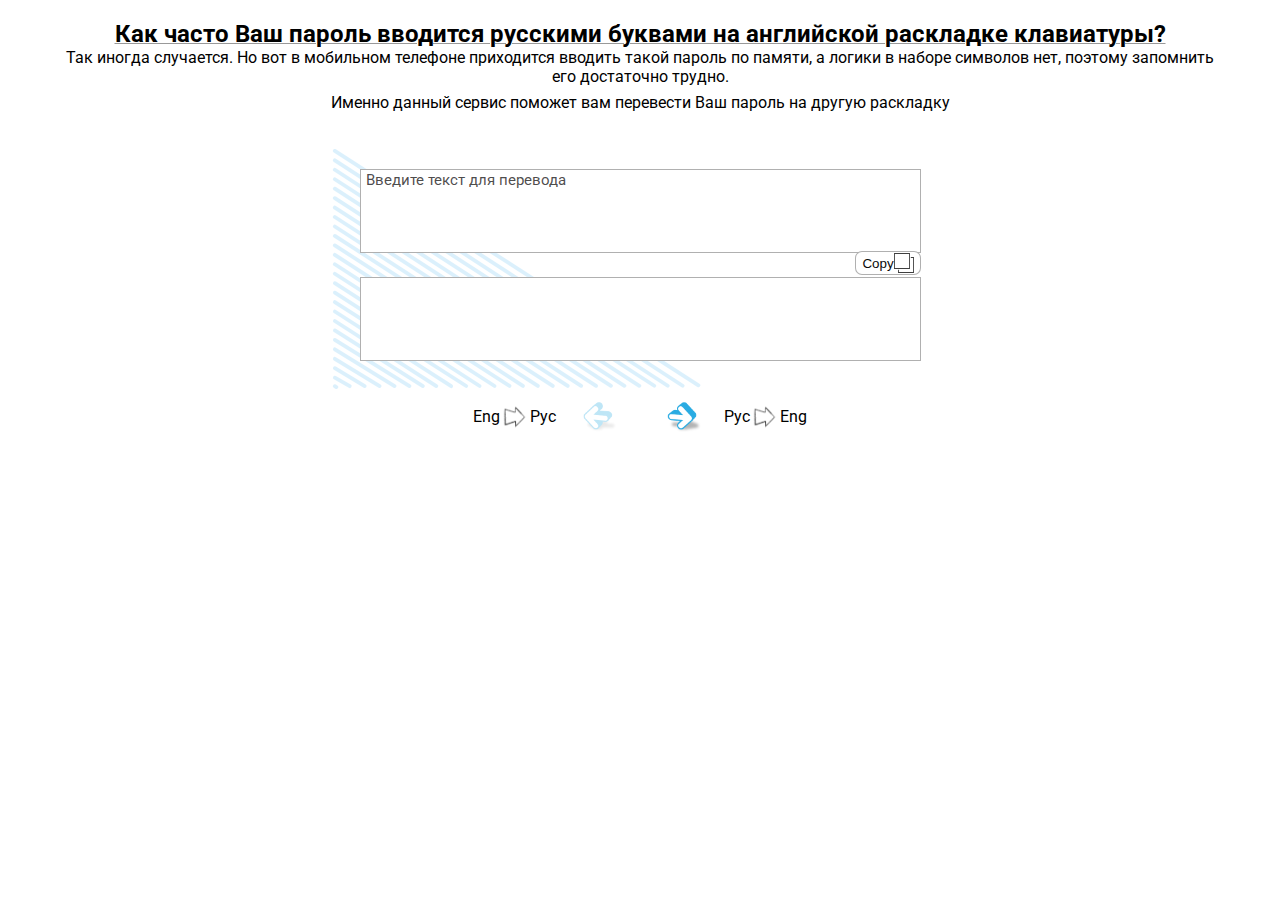
<file: index.html>
<!DOCTYPE html>
<html lang="ru">
<head>
  <meta charset="UTF-8">
  <meta http-equiv="X-UA-Compatible" content="IE=edge">
  <meta name="viewport" content="width=device-width, initial-scale=1.0">
  <title>Смена раскладки</title>
  <link rel="stylesheet" href="./css/1.css">
  <link rel="preconnect" href="https://fonts.googleapis.com">
  <link rel="preconnect" href="https://fonts.gstatic.com">
  <link href="https://fonts.googleapis.com/css2?family=Roboto:wght@400;700&display=swap" rel="stylesheet">
</head>
<body>
  <header class="head">
    <h2 class="zagolovok">Как часто Ваш пароль вводится русскими буквами на  английской раскладке клавиатуры?</h2>
    <p>Так иногда случается. Но вот в мобильном телефоне приходится вводить такой пароль по памяти, а логики в наборе символов нет, поэтому запомнить его достаточно трудно.</p>
    <p>Именно данный сервис поможет вам перевести Ваш пароль на другую раскладку</p>
  </header>
  <div class="main">
    <img src="./img/Group.svg" alt="Poloska" class="poloska">
    <div class="textPole">
      <div id="winbuf" class="window hide"><span id="bufer" class="buferText"></span></div>
      <textarea name="text" id="text" cols="30" rows="4" class="text"></textarea>
      <span id="ssil" class="ssil">Введите текст для перевода</span>
      <textarea name="text2" id="text2" cols="30" rows="4" class="text"></textarea>
      <button id="copy" class="copy">
        <span >Copy</span>
        <img width="20px" src="./img/copy.svg" alt="Icon: copy">
      </button>
    </div>
    <div class="raskladka">
      <div class="eng">Eng <img width="30px" src="./img/left1.png" alt="" class="rightImg1"> Рус</div>
      <button id="engButton" class="buttonText">
        <img id="leftImg" width="40px" src="./img/left.png" alt="" class="leftImg">
      </button>
      <button id="rusButton" class="buttonText">
        <img id="rightImg" width="40px" src="./img/right.png" alt="" class="rightImg">
      </button>
      <div class="rus">Рус <img width="30px" src="./img/left1.png" alt="" class="rightImg1"> Eng</div>
    </div>
  </div>
</body>
<script src="./js/1.js"></script>
</html>
</file>
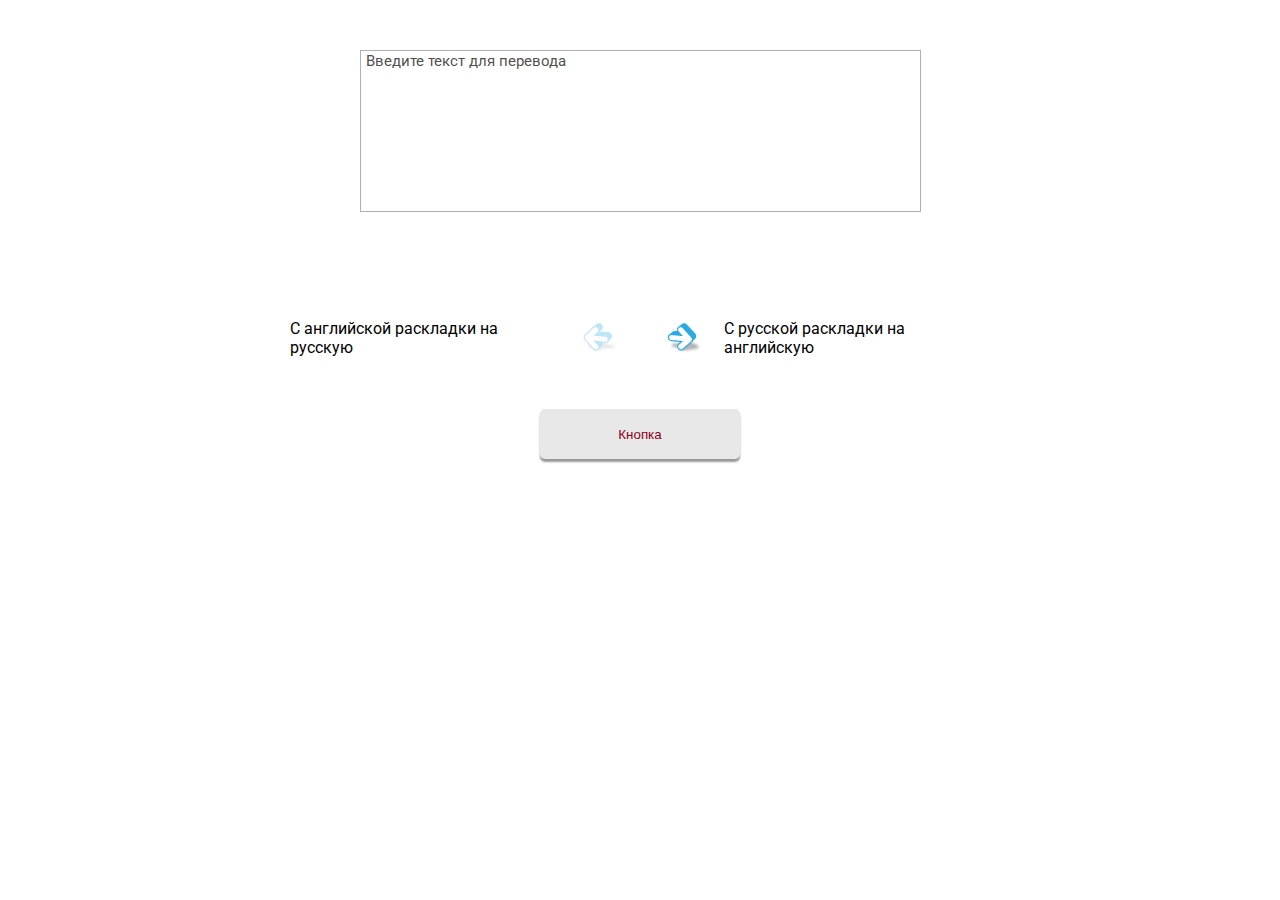
<file: 1.html>
<!DOCTYPE html>
<html lang="ru">
<head>
  <meta charset="UTF-8">
  <meta http-equiv="X-UA-Compatible" content="IE=edge">
  <meta name="viewport" content="width=device-width, initial-scale=1.0">
  <title>Смена раскладки</title>
  <link rel="stylesheet" href="1.css">
  <link rel="preconnect" href="https://fonts.gstatic.com">
  <link href="https://fonts.googleapis.com/css2?family=Roboto:wght@400;700&display=swap" rel="stylesheet">
</head>
<body>
  <div class="main">
    <div class="textPole">
      <textarea name="text" id="text" cols="30" rows="10" class="text"></textarea>
      <span id="ssil" class="ssil">Введите текст для перевода</span>
    </div>
    <div class="raskladka">
      <span class="eng">С английской раскладки на русскую</span>
      <button id="engButton" class="buttonText">
        <img id="leftImg" width="40px" src="./left.png" alt="" class="leftImg">
      </button>
      <button id="rusButton" class="buttonText">
        <img id="rightImg" width="40px" src="./right.png" alt="" class="rightImg">
      </button>
      <span class="rus">С русской раскладки на английскую</span>
    </div>
    <div class="buttonPole">
      <button id="button" class="button">
        <span class="textButton">Кнопка</span>
      </button>
    </div> 
    <div class="bufer">
      <span id="bufer" class="buferText"></span>
    </div>
  </div>
</body>
<script src="1.js"></script>
</html>
</file>
<file: css/1.css>
﻿body {
    margin: 0;
    font-family: "Roboto", sans-serif; /* Шрифт на странице*/
}
.head {
    text-align: center;
    width: 90%;
    margin: auto;
    margin-top: 20px;
}
.main {
    position: relative;
    max-width: 700px;
    margin: auto;
    padding-top: 50px;
    padding-bottom: 50px;
}
.textPole {
    position: relative;
    max-width: 610px;
    width: 90%;
    margin: auto;
    text-align: center;
}
.text {
    max-width: 600px;
    width: 90%;
    padding: 5px;
    resize: none;
    outline: none;
    border: 1px solid rgba(49, 49, 49, 0.384);
    font-size: 15px;
    margin-bottom: 20px;
}
.ssil {
    position: absolute;
    top: 2px;
    left: 5%;
    transition: 0.5s;
    font-size: 15px;
    color: rgba(29, 28, 28, 0.8);
}

.button {
    width: 100%;
    height: 50px;
    padding: 10px 20px;
    border: none; /*Отключение обводки кнопки*/
    border-radius: 5px; /*Скругление углов кнопки*/
    cursor: pointer;
    color: #8d0019;
    background: #e9e8e8;
    box-shadow: 0 3px 2px #999;
    transition: background 0.5s;
}
.button:hover {
    background: #dad9d9;
}
.button:active {
    box-shadow: 0 1px 2px rgb(83, 83, 83);
    transform: translateY(2px);
}
.buttonPole {
    margin: auto;
    max-width: 200px;
}
.raskladka {
    display: flex;
    align-items: center;
    justify-content: center;
    padding-bottom: 40px;

    margin: 0;
}
.buttonText {
    border: none;
    background: transparent;
    cursor: pointer;
    padding: 10px 18px;
    margin: 0 4px;
    border-radius: 5%;
    transition: background 0.4s;
}
.leftImg {
    opacity: 0.3;
    transition: opacity 0.3s;
}
.rightImg {
    transition: opacity 0.3s;
}
.eng {
    display: flex;
    min-width: 83px;
    align-items: center;
    justify-content: flex-end;
}
.rus {
    display: flex;
    min-width: 83px;
    align-items: center;
    justify-content: flex-start;
}
.rightImg1 {
    transform: scale(-1, 1);
}
h2 {
    text-decoration: underline 1px #999;
    margin: 0;
}
p {
    margin-bottom: 7px;
    margin-top: 0;
}
.poloska {
    position: absolute;
    top: 30px;
    left: 6%;
    width: 90%;
    max-width: 369px;
    opacity: 0.4;
}
.window {
    position: absolute;
    width: 50%;
    height: 35%;
    top: 20%;
    left: 23%;
    background: #999;
    border-radius: 7px;
    padding: 10px;
    color: #fff;
    opacity: 0.6;
}
.hide {
    display: none;
}
.buferText {
    font-size: 20px;
}
@media (max-width: 600px) {
    h2 {
        font-size: 20px;
    }
    p {
        font-size: 14px;
    }
    .buferText {
        font-size: 12px;
    }
}
@media (max-width: 350px) {
    .eng {
        font-size: 14px;
    }
    .rus {
        font-size: 14px;
    }
    .poloska {
        top: 46px;
        left: 3%;
        width: 100%;
    }
    .buferText {
        font-size: 10px;
    }
}
.copy {
    position: absolute;
    right: 4%;
    top: 82.4px;
    display: flex;
    justify-content: center;
    align-items: center;
    border-radius: 7px;
    border: none;
    background-color: rgb(255, 255, 255);
    color: #0a0a0a;
    border: 1px solid rgba(49, 49, 49, 0.384);
    cursor: pointer;
}
.copy:hover {
    background: rgba(197, 220, 250, 0.5);
}
.copy:active {
    background: #7394c0;
}
</file>
<file: 1.css>
body {
    margin: 0;
    font-family: "Roboto", sans-serif; /* Шрифт на странице*/
}
.head {
    text-align: center;
    width: 90%;
    margin: auto;
    margin-top: 20px;
}
.main {
    position: relative;
    max-width: 700px;
    margin: auto;
    padding-top: 50px;
    padding-bottom: 50px;
}
.textPole {
    position: relative;
    max-width: 610px;
    width: 90%;
    margin: auto;
    margin-bottom: 50px;
    text-align: center;
}
.text {
    max-width: 600px;
    width: 90%;
    padding: 5px;
    resize: none;
    outline: none;
    border: 1px solid rgba(49, 49, 49, 0.384);
}
.ssil {
    position: absolute;
    top: 2px;
    left: 5%;
    transition: 0.5s;
    font-size: 15px;
    color: rgba(29, 28, 28, 0.8);
}

.button {
    width: 100%;
    height: 50px;
    padding: 10px 20px;
    border: none; /*Отключение обводки кнопки*/
    border-radius: 5px; /*Скругление углов кнопки*/
    cursor: pointer;
    color: #8d0019;
    background: #e9e8e8;
    box-shadow: 0 3px 2px #999;
    transition: background 0.5s;
}
.button:hover {
    background: #dad9d9;
}
.button:active {
    box-shadow: 0 1px 2px rgb(83, 83, 83);
    transform: translateY(2px);
}
.bufer {
    font-size: 15px;
    position: absolute;
    text-align: center;
    top: 213px;
    left: 4%;
}
.buttonPole {
    margin: auto;
    max-width: 200px;
}
.raskladka {
    display: flex;
    align-items: center;
    justify-content: center;
    padding-bottom: 40px;
    padding-top: 40px;
    margin: 0;
    
}
.buttonText {
    border: none;
    background: transparent;
    cursor: pointer;
    padding: 10px 18px;
    margin: 0 4px;
    border-radius: 5%;
    transition: background 0.4s;
}
.leftImg {
    opacity: 0.3;
    transition: opacity 0.3s;
}
.rightImg {
    transition: opacity 0.3s;
}
.eng {
    display: flex;
    min-width: 83px;
    align-items: center;
    justify-content: flex-end;
}
.rus {
    display: flex;
    min-width: 83px;
    align-items: center;
    justify-content: flex-start;
}
.rightImg1 {
    transform: scale(-1, 1);
}
h2 {
    text-decoration: underline 1px #999;
    margin: 0;
}
p{
    margin-bottom: 7px;
    margin-top: 0;
}
@media (max-width: 350px) {
    .eng {
        font-size: 14px; 
    }
    .rus {
        font-size: 14px;
    }
}
@media (max-width: 600px) {
    h2 {
        font-size: 20px;
    }
    p {
        font-size: 14px;
    }
}
</file>
